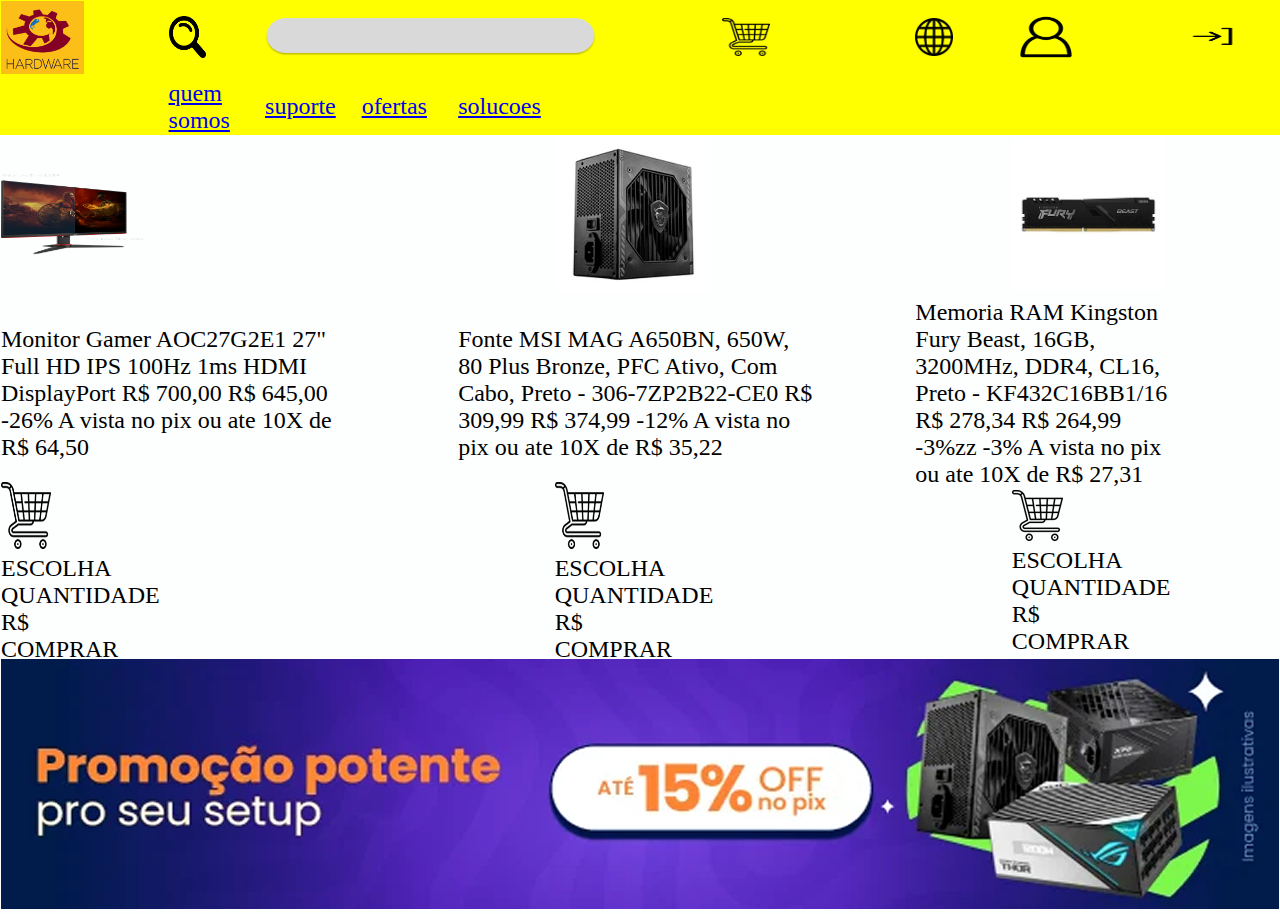
<file: index.html>
<!DOCTYPE html>
<html lang="en">
<head>
    <meta charset="UTF-8">
    <meta name="viewport" content="width=device-width, initial-scale=1.0">
    <title>Document</title>
    <link rel="stylesheet" href="style.css">
</head>
<body>
    <table>
           <tr class="linha">
            <td>
                <img src="logo.png" alt="" width="50%" height="80%"></td>
            <td><img src="image 3.png" alt="" width="40%"
                height="55%"></td>
            <td><img src="Rectangle 1.png" alt=""
                 height="50%
                 " width="350%"
                 ></td>
            <td></td>
            <td></td>
            <td></td>
            <td><img src="image 6.png" alt=""
                width="50%" height="50%"></td>
            <td></td>
            <td><img src="image 8.png" alt="" width="40%" height="50%"></td>
            <td><img src="image 4.png" alt="" width="40%" height="60%"></td>
            <td><img src="image 5.png" alt=""
                height="30%" width="60%" ></td>
           </tr>
           <tr class="linha">
            <td></td>
            <td class="centro"><a href="produto.html">quem somos</a></td>
            <td class="centro"> <a href="suporte.html">suporte</a></td>
            <td class="centro"> <a href="index.html">ofertas</a></td>
            <td class="centro"> <a href="suporte.html">solucoes</a></td>
            <td></td>
            <td></td>
            <td></td>
            <td></td>
            <td></td>
            <td></td>
           </tr>
           <tr class="corf">
            <td  class="imagi" colspan="3"><img src="image 9.png" alt="" width="40%" height="50%"></td>
            <td></td>
            <td></td>
            <td><img src="image 11.png" alt="" width="95%" ></td>
            <td></td>
            <td></td>
            <td></td>
            <td><img src="memeria.png" alt="" width="90%"></td>
            <td></td>   
          </tr> 
        <tr class="corf"> 
            <td rowspan="2" colspan="3" class="tamanhotxt"> Monitor Gamer AOC27G2E1 27" Full HD IPS 100Hz 1ms HDMI DisplayPort
                R$ 700,00
               R$ 645,00   -26%
               A vista no pix
               ou ate 10X de R$ 64,50
               </td>
        </tr>
        <tr class="corf">
            <td></td>
            <td class="tamanhotxt" colspan="3">Fonte MSI MAG A650BN, 650W, 80 Plus Bronze, PFC Ativo, Com Cabo, Preto - 306-7ZP2B22-CE0
                R$ 309,99
               R$ 374,99   -12%
               A vista no pix
               ou ate 10X de R$ 35,22
                </td>
            <td></td>
            <td class="tamanhotxt" colspan="2">Memoria RAM Kingston Fury Beast, 16GB, 3200MHz, DDR4, CL16, Preto - KF432C16BB1/16

                R$ 278,34
                R$ 264,99  -3%zz   -3%
                A vista no pix
                ou ate 10X de R$ 27,31</td>
            <td></td>  
        </tr>
        <tr class="corf">
            <td class="tamanhotxt"><img src="image 6.png" alt="" width="30%" height="40%"><DIV>ESCOLHA QUANTIDADE</DIV><div>R$</div>COMPRAR</td>
            <td></td>
            <td></td>
            <td></td>
            <td></td>
            <td class="tamanhotxt"><img src="image 6.png" alt="" width="30%" height="40%"><DIV>ESCOLHA QUANTIDADE</DIV><div>R$</div>COMPRAR</td>
            <td></td>
            <td></td>
            <td></td>
            <td class="tamanhotxt"><img src="image 6.png" alt="" width="30%" height="40%"><DIV>ESCOLHA QUANTIDADE</DIV><div>R$</div>COMPRAR</td>
            <td></td>
        </tr>
        <tr class="corf">
            <td></td>
            <td></td>
            <td></td>
            <td></td>
            <td></td>
            <td></td>
            <td></td>
            <td></td>
            <td></td>
            <td></td>
            <td></td>
        </tr>
        <tr class="corf" > 
            <td colspan="11">
                <img src="image 7.png" alt=""  height="250px" width="100%">
            </td>
        </tr>
            </table>
</body>
</html>
</file>
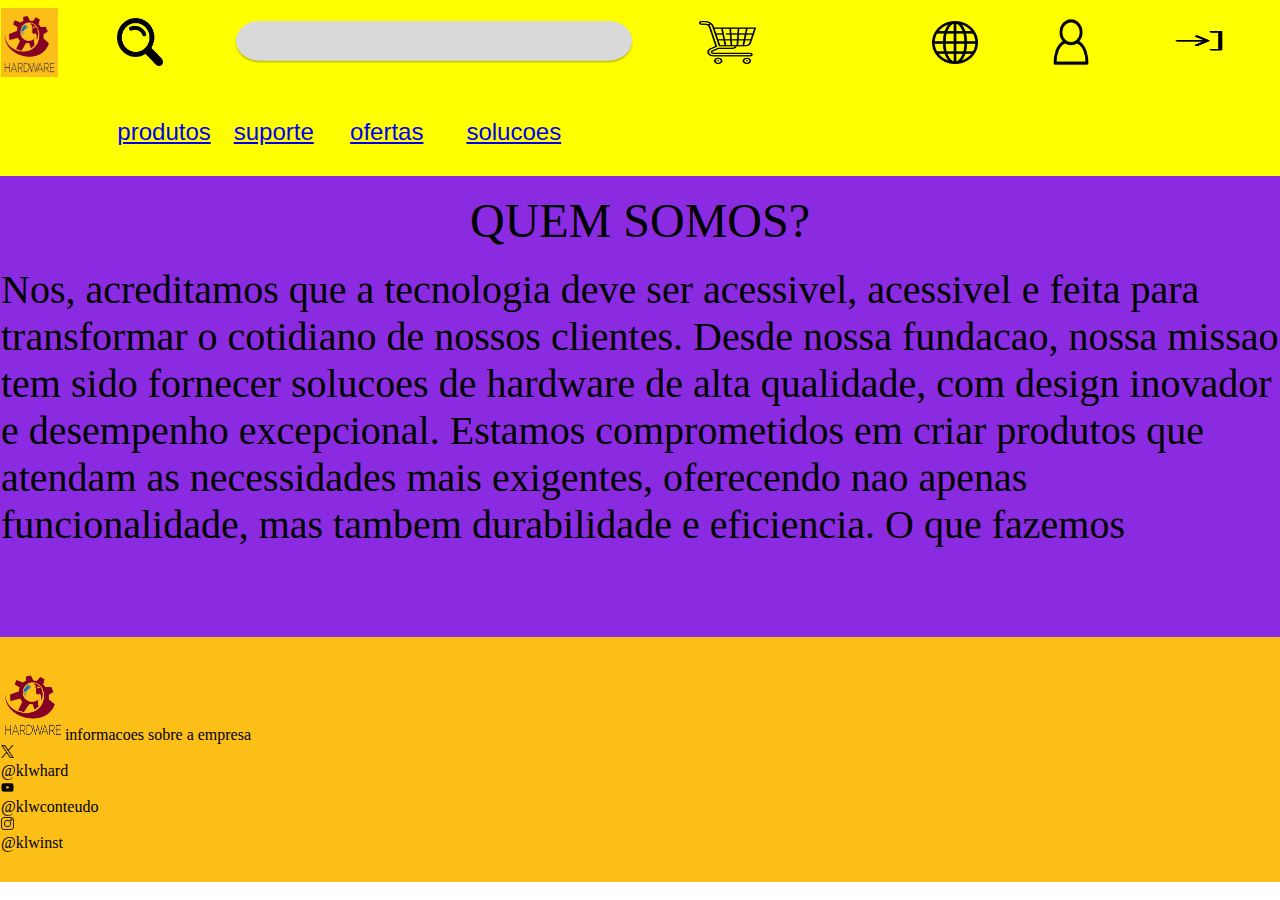
<file: produto.html>
<!DOCTYPE html>
<html lang="en">
<head>
    <meta charset="UTF-8">
    <meta name="viewport" content="width=device-width, initial-scale=1.0">
    <title>Document</title>
    <link rel="stylesheet" href="produto.css">
</head>
<body>
    <table>
        
        <tr class="linha">
            <td class="image">
                <img src="logo.png" alt="" width="50%" height="80%"></td>
            <td><img src="image 3.png" alt="" width="40%"
                height="55%"></td>
            <td><img src="Rectangle 1.png" alt=""
                 height="50%
                 " width="350%"
                 ></td>
            <td></td>
            <td></td>
            <td></td>
            <td><img src="image 6.png" alt=""
                width="50%" height="50%"></td>
            <td></td>
            <td><img src="image 8.png" alt="" width="40%" height="50%"></td>
            <td><img src="image 4.png" alt="" width="40%" height="60%"></td>
            <td><img src="image 5.png" alt=""
                height="30%" width="60%" ></td>
        </tr>
        <tr class="linha">
            <td></td>
            <td class="centro"><a href="index.html">produtos</a></td>
            <td class="centro"> <a href="suporte.html">suporte</a></td>
            <td class="centro"> <a href="index.html">ofertas</a></td>
            <td class="centro"> <a href="suporte.html">solucoes</a></td>
            <td></td>
            <td></td>
            <td></td>
            <td></td>
            <td></td>
            <td></td>
        </tr>
        <tr class="corf">   
            <td class="letrag"  colspan="11"> QUEM SOMOS?</td>   
        </tr> 
        <tr class="corf">
            <td class="letragg"  rowspan="1" colspan="11">Nos, acreditamos que a tecnologia deve ser acessivel, acessivel e feita para transformar o cotidiano de nossos clientes. 
                Desde nossa fundacao, nossa missao tem sido fornecer solucoes de hardware de alta qualidade, com design inovador e desempenho excepcional. Estamos comprometidos em criar produtos que atendam as necessidades mais exigentes, oferecendo nao apenas funcionalidade, mas tambem durabilidade e eficiencia.
                O que fazemos
                </td>
        </tr>
        <tr class="corf">
            <td colspan="11"></td>
        </tr>
        <tr class="ultlinha">
            <td class="ulttd"  rowspan="2" colspan="11"><img src="logo.png" alt="" width="5%" height="30%">informacoes sobre a empresa <div><img src="image 18.png" alt="" width="1%" height="1%" ></div>@klwhard <div><img src="image 17.png" alt="" width="1%" height="1%"></div>@klwconteudo <div><img src="image 16.png" alt="" width="1%" height="1%"></div>@klwinst</td>    
        </tr>
        <tr class="ultlinha"> 
        </tr>
            </table>
</body>
</html>
</file>
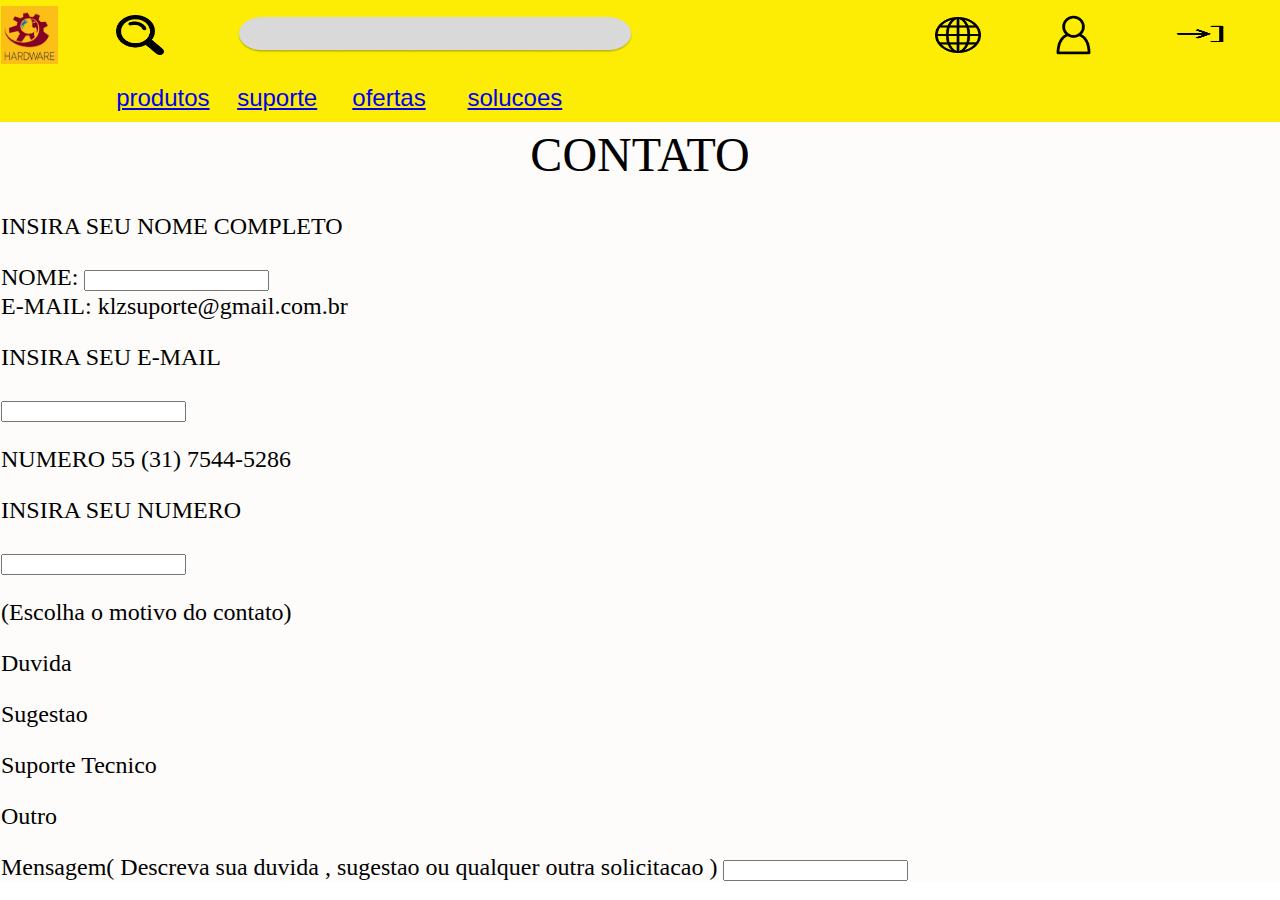
<file: suporte.html>
<!DOCTYPE html>
<html lang="en">
<head>
    <meta charset="UTF-8">
    <meta name="viewport" content="width=device-width, initial-scale=1.0">
    <title>Document</title>
    <link rel="stylesheet" href="suporte.css">
</head>
<body>
    <table>
        
        <tr class="linha">
            <td class="image">
                <img src="logo.png" alt="" width="50%" height="80%"></td>
            <td><img src="image 3.png" alt="" width="40%"
                height="55%"></td>
            <td><img src="Rectangle 1.png" alt=""
                 height="50%
                 " width="350%"
                 ></td>
            <td></td>
            <td></td>
            <td></td>
            <td></td>
            <td></td>
            <td><img src="image 8.png" alt="" width="40%" height="50%"></td>
            <td><img src="image 4.png" alt="" width="40%" height="60%"></td>
            <td><img src="image 5.png" alt=""
                height="30%" width="60%" ></td>
        </tr>
        <tr class="linha">
            <td></td>
            <td class="centro"><a href="index.html">produtos</a></td>
            <td class="centro"> <a href="suporte.html">suporte</a></td>
            <td class="centro"> <a href="index.html">ofertas</a></td>
            <td class="centro"> <a href="suporte.html">solucoes</a></td>
            <td></td>
            <td></td>
            <td></td>
            <td></td>
            <td></td>
            <td></td>
        </tr>
        <tr class="corf">   
            <td class="letrag"  colspan="11">CONTATO</td>   
        </tr> 
        <tr class="corf">
            <td class="letragg"  rowspan="" colspan="11"> <FOrm><p>INSIRA SEU NOME COMPLETO</p>NOME: <input type="text" name="NOME" id="NOME"></INput></FOrm></td>
        </tr>
        <tr class="corf">
            <td class="letragg" colspan="11">E-MAIL:   klzsuporte@gmail.com.br <FOrm><p>INSIRA SEU E-MAIL</p> <input type="text" name="E-MAIL" id="E-MAIL"></INput> <P>NUMERO 55 (31) 7544-5286</P>INSIRA SEU NUMERO <P><input type="text" name="NUMERO" id="NUMERO"></INput></P> (Escolha o motivo do contato)
                <p>Duvida</p>
                <p>Sugestao</p>
                <p>Suporte Tecnico</p>
                <p>Outro</p>
                Mensagem( Descreva sua duvida , sugestao ou qualquer outra solicitacao ) <input type="text" name="digite" id="digite"></INput>  </FOrm></td>
        </tr>
    
        
            </table>  
</body>
</html>
</file>
<file: style.css>
table{
    width: 100%; 
    height: 98vh;
    border-collapse: collapse; 
}
body{margin: 0;}




td{width: 7.0%; height: 10%; margin: 0;}
.tamanhotxt{font-size: 150%;}
.corf{background-color: rgb(253, 255, 255);}
.centro{font-size: 150%;}

.linha{
    background-color: yellow;
}
</file>
<file: produto.css>
table{
    width:100%;
    height: 98vh;
    border-collapse: collapse;
}
    td{width: 8.0%; height: 10%;
    border: 0px;}
    .ultlinha{
        background-color: #FCBF18 ;
    }
    .corf{background-color: blueviolet;}
    .letrag{text-align: center;
    font-size: 300%;}
    .letragg{font-size:250% ;}
    .centro{font-size: 150%; font-family: 'Gill Sans', 'Gill Sans MT', Calibri, 'Trebuchet MS', sans-serif;}
    body{margin: 0;}
    .linha{background-color: yellow;}
</file>
<file: suporte.css>
table{width: 100%; height: 98vh;
border-collapse: collapse;}
td{width: 7.0%; height: 10%;}
.ultlinha{
    background-color: #fdfcfa ;
}
.corf{background-color: #fdfcfa;}
.letrag{text-align: center;
font-size: 300%;}
.letragg{font-size:150% ;}
.centro{font-size: 150%; font-family: 'Gill Sans', 'Gill Sans MT', Calibri, 'Trebuchet MS', sans-serif;}
body{margin: 0;}
.linha{background-color: #fded05;}
</file>
